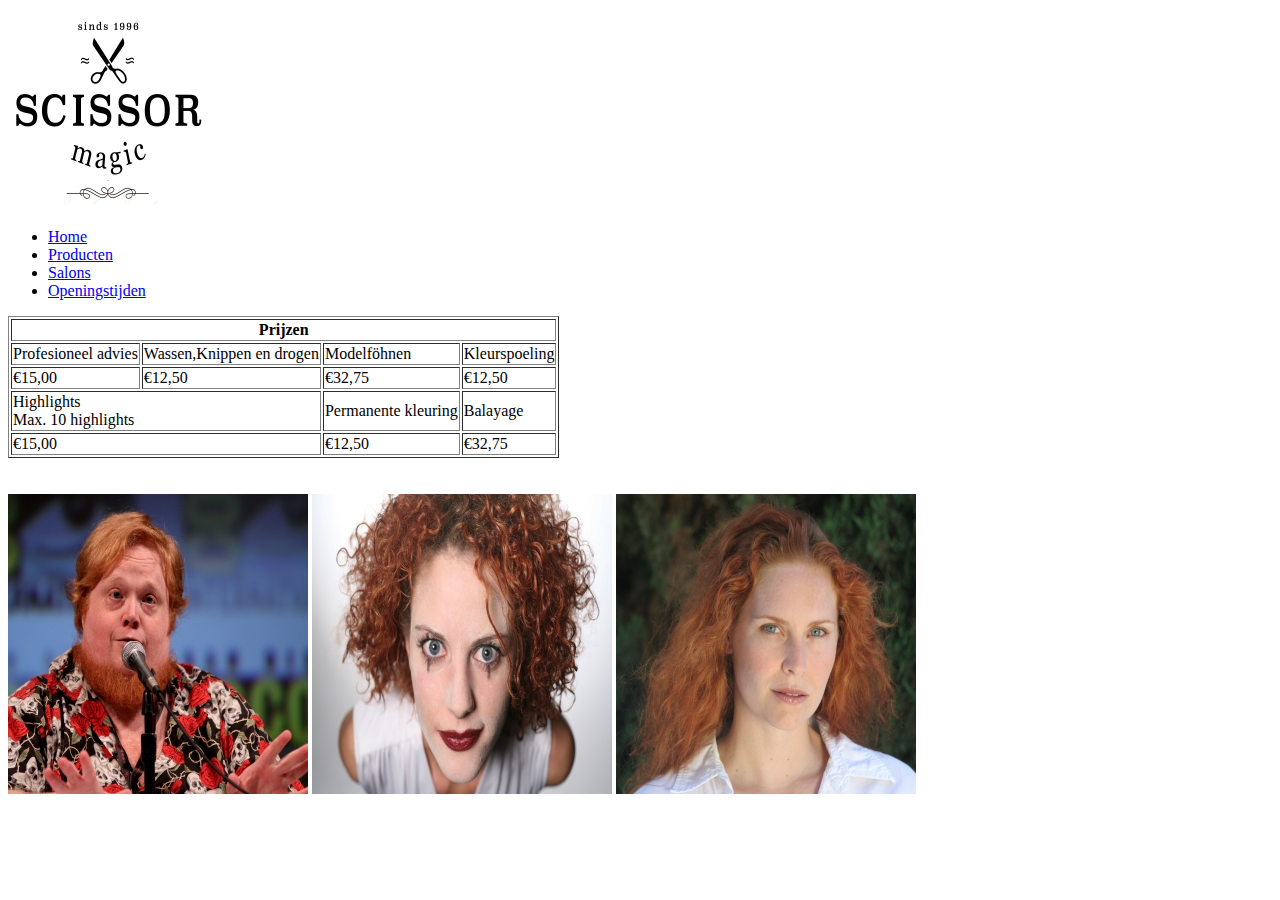
<file: index.html>
<!DOCTYPE html>
<html lang="en">
<head>
    <meta charset="UTF-8">
    <title>Home</title>
</head>
<body>
    <img src="img/logo/scissor-magic-logo.jpg" alt="Scissor magic logo">
    <nav>
        <ul>
            <li><a href="Home.html">Home</a></li>
            <li><a href="Producten.html">Producten</a></li>
            <li><a href="Salons.html">Salons</a></li>
            <li><a href="Openingstijden.html">Openingstijden</a></li>
        </ul>
    </nav>

    <table border="1">
        <tr>
            <th colspan="6" align="center">Prijzen</th>
        </tr>
        <tr>
            <td>Profesioneel advies</td>
            <td>Wassen,Knippen en drogen</td>
            <td>Modelföhnen</td>
            <td>Kleurspoeling</td>
        </tr>
        <tr>
            <td>€15,00</td>
            <td>€12,50</td>
            <td>€32,75</td>
            <td>€12,50</td>
        </tr>
        <tr>
            <td rowspan="2" colspan="2">Highlights <br> Max. 10 highlights</td>
            <td rowspan="2">Permanente kleuring</td>
            <td rowspan="2">Balayage</td>
        </tr>
        <tr></tr>
        <tr>
            <td colspan="2">€15,00</td>
            <td>€12,50</td>
            <td>€32,75</td>
        </tr>
    </table>

<section>
    <br><br>
    <a href="haar1.html"><img src="img/300x300/redhead/Harry_Knowles_by_Gage_Skidmore.jpg" alt="haarstijl"></a>
    <a href="haar1.html"><img src="img/300x300/redhead/pexels-photo.jpg" alt="haarstijl"></a>
    <a href="haar1.html"><img src="img/300x300/redhead/Woman_redhead_natural_portrait_1.jpg" alt="haarstijl"></a>
</section>
</body>
</html>
</file>
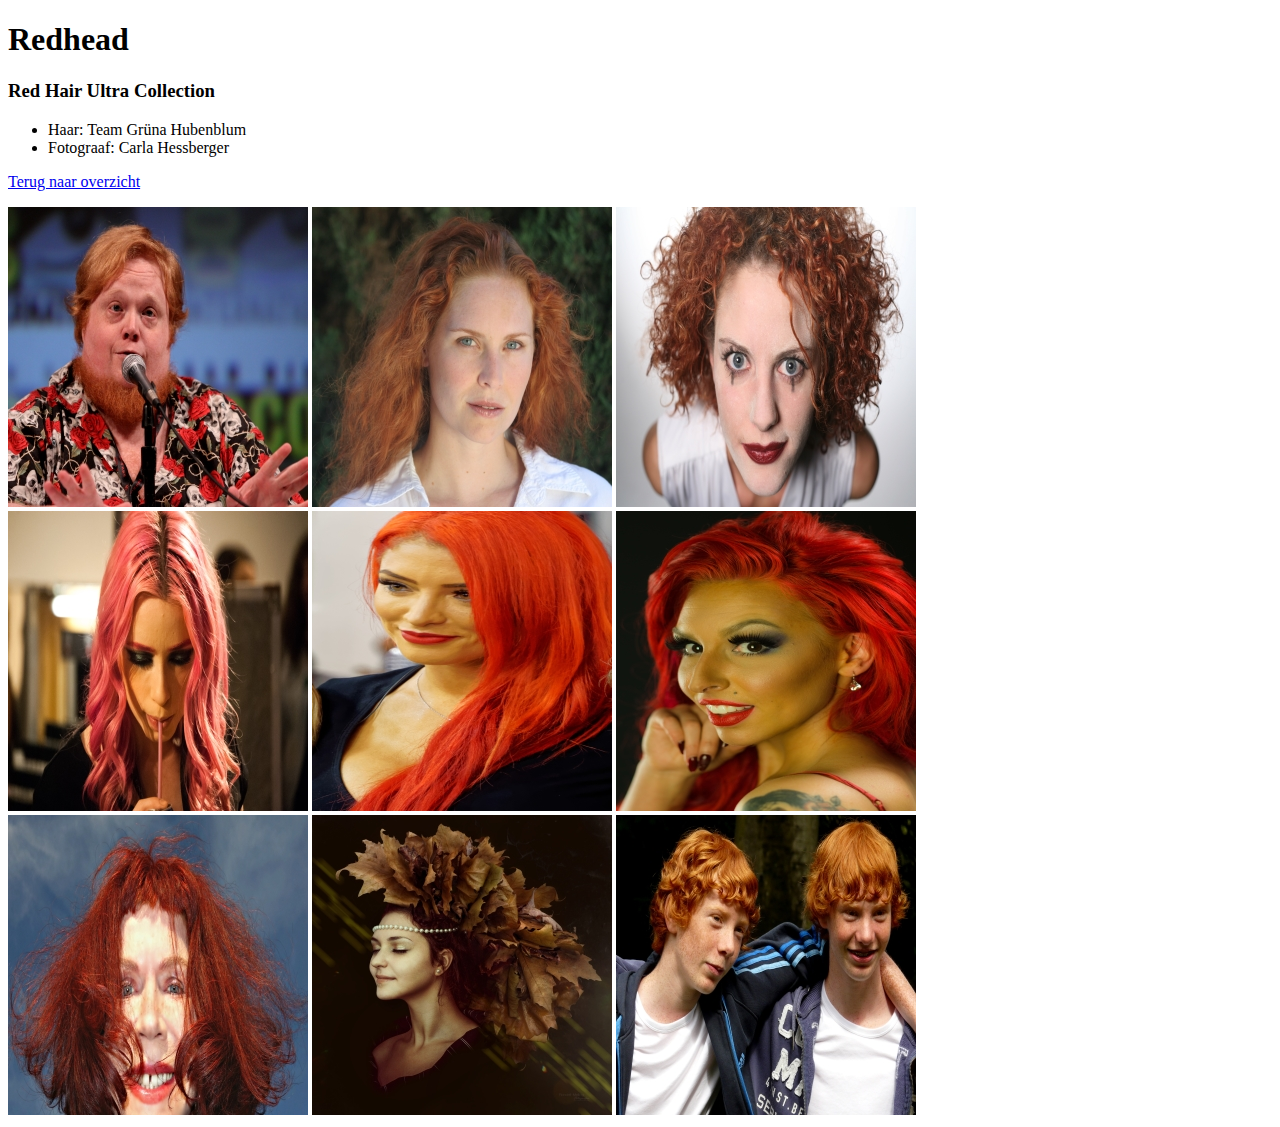
<file: haar1.html>
<!DOCTYPE html>
<html lang="en">
<head>
    <meta charset="UTF-8">
    <title>Title</title>
</head>
<body>
<h1>Redhead</h1>
<p>
    <nav>
        <h3>Red Hair Ultra Collection</h3>
        <ul>
            <li>Haar: Team Grüna Hubenblum</li>
            <li>Fotograaf: Carla Hessberger</li>
        </ul>
        <a href="Home.html">Terug naar overzicht</a>
    </nav>
</p>
<section>
    <img src="img/300x300/redhead/Harry_Knowles_by_Gage_Skidmore.jpg">
    <img src="img/300x300/redhead/Woman_redhead_natural_portrait_1.jpg">
    <img src="img/300x300/redhead/pexels-photo.jpg">
</section><section>
    <img src="img/300x300/redhead/woman-hair-model-red-color-fashion-810821-pxhere.com.jpg">
    <img src="img/300x300/redhead/Eva_Marie_WrestleMania_Axxess_2015.jpg">
    <img src="img/300x300/redhead/girl-model-lip-eyebrow-long-hair-red-hair-445310-pxhere.com.jpg">
</section><section>
    <img src="img/300x300/redhead/person-people-woman-hair-portrait-red-554660-pxhere.com.jpg">
    <img src="img/300x300/redhead/pexels-photo-219567.jpeg">
    <img src="img/300x300/redhead/Redhead_twins.jpg">
</section>
</body>
</html>
</file>
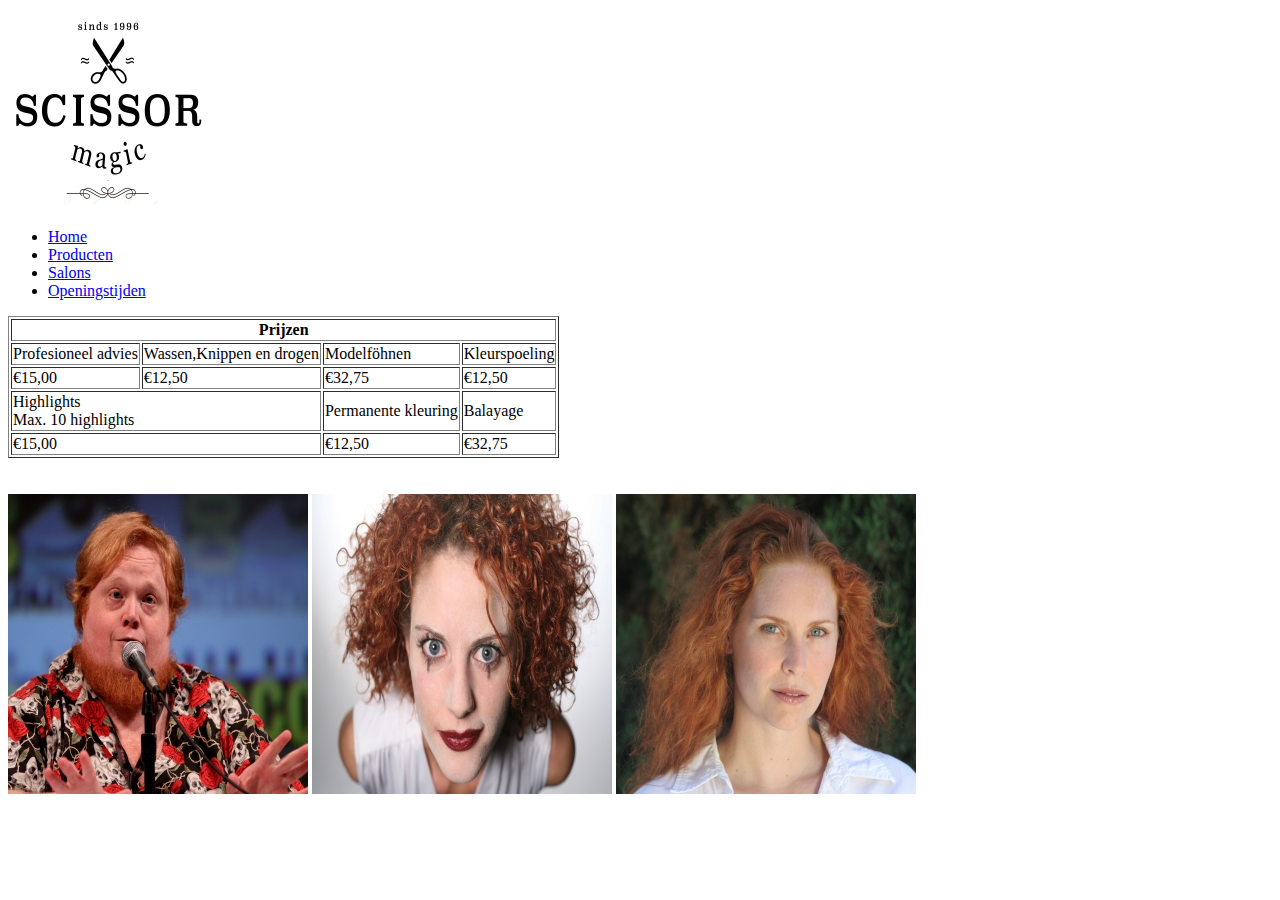
<file: Home.html>
<!DOCTYPE html>
<html lang="en">
<head>
    <meta charset="UTF-8">
    <title>Home</title>
</head>
<body>
<img src="img/logo/scissor-magic-logo.jpg" alt="Scissor magic logo">
<nav>
    <ul>
        <li><a href="Home.html">Home</a></li>
        <li><a href="Producten.html">Producten</a></li>
        <li><a href="Salons.html">Salons</a></li>
        <li><a href="Openingstijden.html">Openingstijden</a></li>
    </ul>
</nav>
<table border="1">
    <tr>
        <th colspan="6" align="center">Prijzen</th>
    </tr>
    <tr>
        <td>Profesioneel advies</td>
        <td>Wassen,Knippen en drogen</td>
        <td>Modelföhnen</td>
        <td>Kleurspoeling</td>
    </tr>
    <tr>
        <td>€15,00</td>
        <td>€12,50</td>
        <td>€32,75</td>
        <td>€12,50</td>
    </tr>
    <tr>
        <td rowspan="2" colspan="2">Highlights <br> Max. 10 highlights</td>
        <td rowspan="2">Permanente kleuring</td>
        <td rowspan="2">Balayage</td>
    </tr>
    <tr></tr>
    <tr>
        <td colspan="2">€15,00</td>
        <td>€12,50</td>
        <td>€32,75</td>
    </tr>
</table>

<section>
    <br><br>
    <a href="haar1.html"><img src="img/300x300/redhead/Harry_Knowles_by_Gage_Skidmore.jpg" alt="haarstijl"></a>
    <a href="haar1.html"><img src="img/300x300/redhead/pexels-photo.jpg" alt="haarstijl"></a>
    <a href="haar1.html"><img src="img/300x300/redhead/Woman_redhead_natural_portrait_1.jpg" alt="haarstijl"></a>
</section>
</body>
</html>
</file>
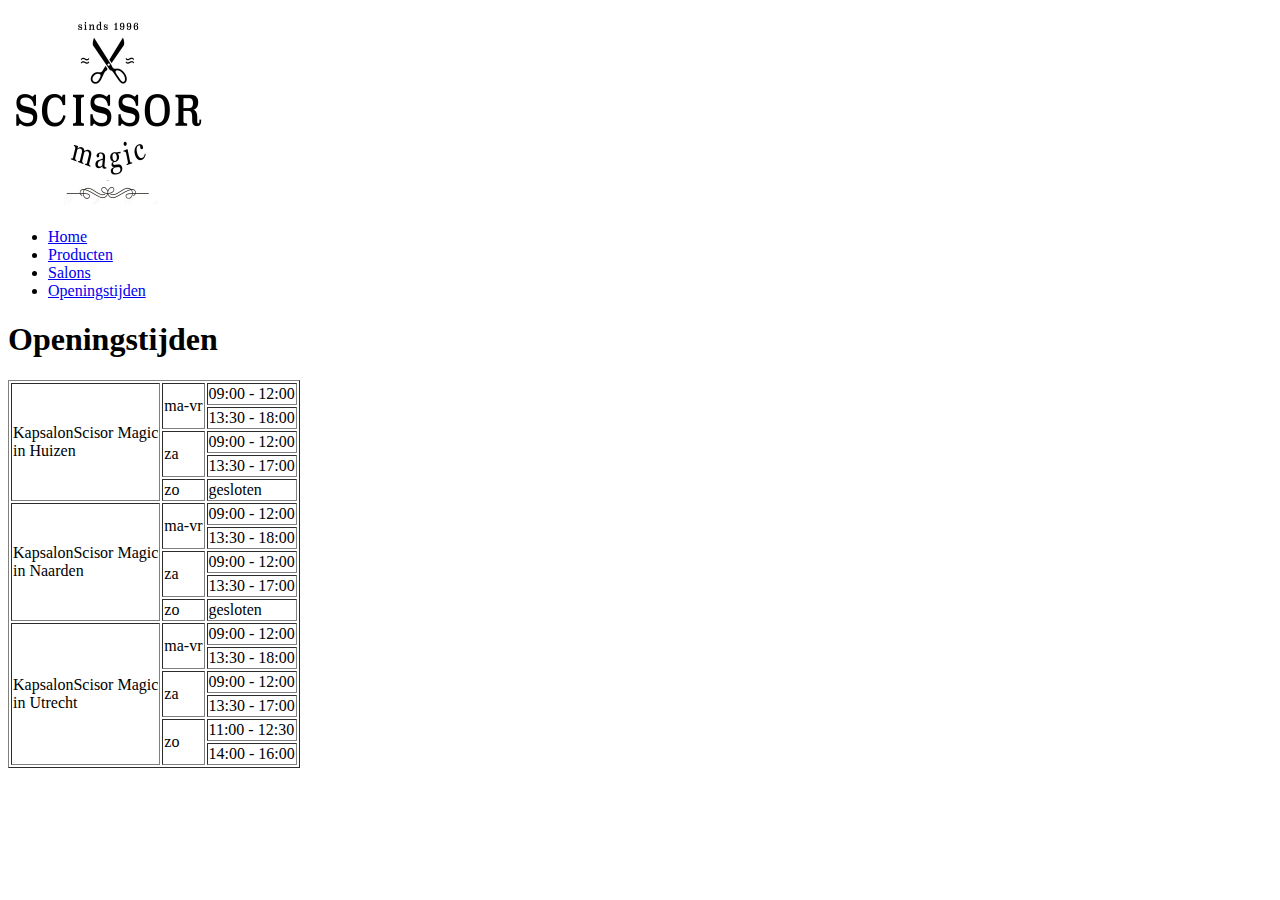
<file: Openingstijden.html>
<!DOCTYPE html>
<html lang="en">
<head>
    <meta charset="UTF-8">
    <title>Openingstijden</title>
</head>
<body>
<img src="img/logo/scissor-magic-logo.jpg" alt="Scissor magic logo">
<nav>
    <ul>
        <li><a href="Home.html">Home</a></li>
        <li><a href="Producten.html">Producten</a></li>
        <li><a href="Salons.html">Salons</a></li>
        <li><a href="Openingstijden.html">Openingstijden</a></li>
    </ul>
</nav>
<h1>Openingstijden</h1>
<table border="1">
    <tr>
        <td colspan="4" rowspan="5" align="center-left">KapsalonScisor Magic<br>in Huizen</td>
        <td colspan="2" rowspan="2" align="center">ma-vr</td>
        <td colspan="3" rowspan="1" align="center">09:00 - 12:00</td>
    </tr>
    <tr>
        <td colspan="3" rowspan="1" align="center">13:30 - 18:00</td>
    </tr>
    <tr>
        <td colspan="2" rowspan="2" align="left">za</td>
        <td colspan="3" rowspan="1" align="center">09:00 - 12:00</td>
    </tr>
    <tr>
        <td colspan="3" rowspan="1" align="center">13:30 - 17:00</td>
    </tr>
    <tr>
        <td colspan="2" rowspan="1" align="left">zo</td>
        <td colspan="3" rowspan="1" align="left">gesloten</td>
    </tr><tr>
        <td colspan="4" rowspan="5" align="center-left">KapsalonScisor Magic<br>in Naarden</td>
        <td colspan="2" rowspan="2" align="center">ma-vr</td>
        <td colspan="3" rowspan="1" align="center">09:00 - 12:00</td>
    </tr>
    <tr>
        <td colspan="3" rowspan="1" align="center">13:30 - 18:00</td>
    </tr>
    <tr>
        <td colspan="2" rowspan="2" align="left">za</td>
        <td colspan="3" rowspan="1" align="center">09:00 - 12:00</td>
    </tr>
    <tr>
        <td colspan="3" rowspan="1" align="center">13:30 - 17:00</td>
    </tr>
    <tr>
        <td colspan="2" rowspan="1" align="left">zo</td>
        <td colspan="3" rowspan="1" align="left">gesloten</td>
    </tr><tr>
        <td colspan="4" rowspan="6" align="center-left">KapsalonScisor Magic<br>in Utrecht</td>
        <td colspan="2" rowspan="2" align="center">ma-vr</td>
        <td colspan="3" rowspan="1" align="center">09:00 - 12:00</td>
    </tr>
    <tr>
        <td colspan="3" rowspan="1" align="center">13:30 - 18:00</td>
    </tr>
    <tr>
        <td colspan="2" rowspan="2" align="left">za</td>
        <td colspan="3" rowspan="1" align="center">09:00 - 12:00</td>
    </tr>
    <tr>
        <td colspan="3" rowspan="1" align="center">13:30 - 17:00</td>
    </tr>
    <tr>
        <td colspan="2" rowspan="2" align="left">zo</td>
        <td colspan="3" rowspan="1" align="left">11:00 - 12:30</td>
    </tr>
    <tr>
        <td colspan="3" rowspan="1" align="left">14:00 - 16:00</td>
    </tr>
</table>
</body>
</html>
</file>
